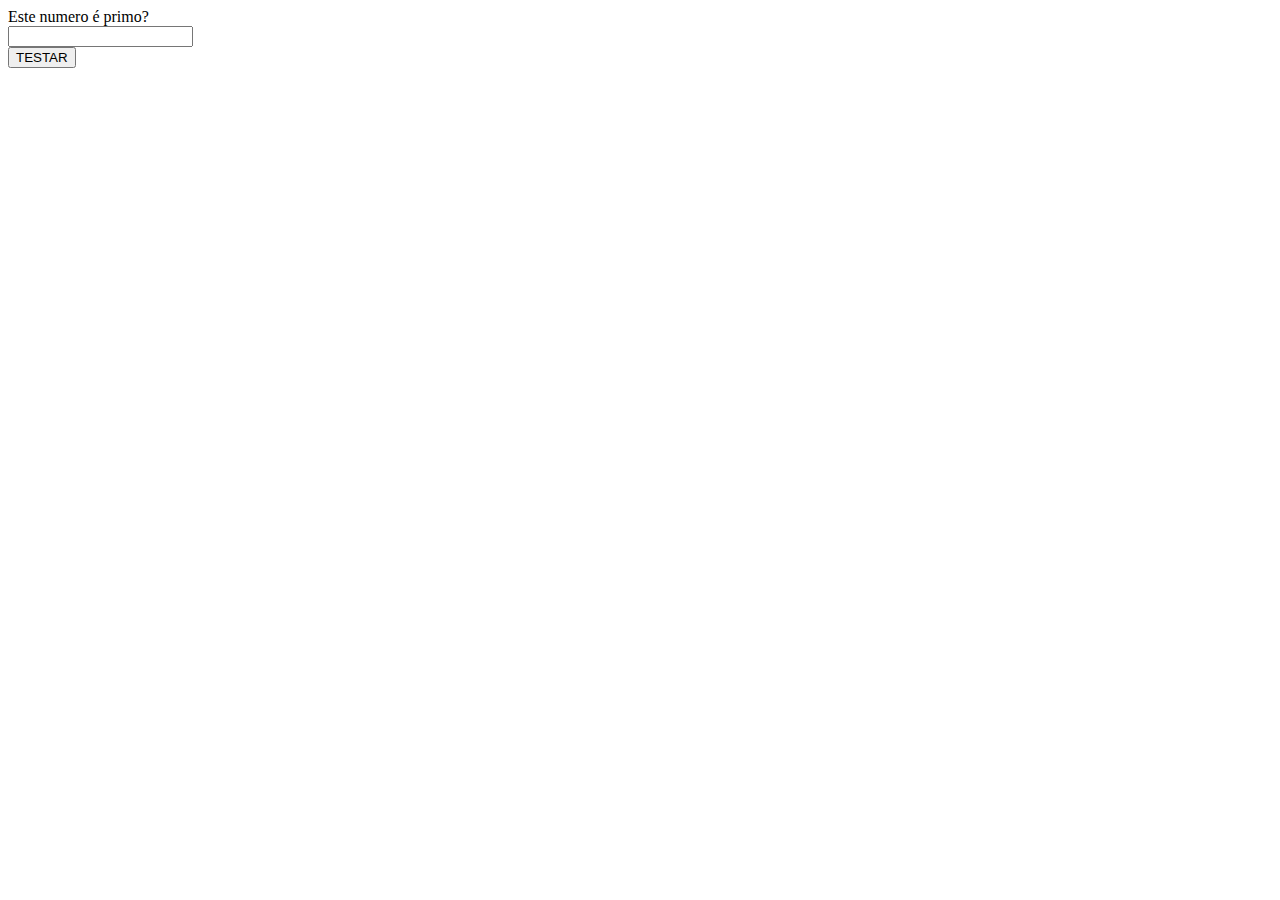
<file: PHP_Aulas/aula3/index.html>
<!DOCTYPE html>
<html lang="en">
<head>
    <meta charset="UTF-8">
    <meta name="viewport" content="width=device-width, initial-scale=1.0">
    <link rel="stylesheet" href="https://cdn.jsdelivr.net/npm/bootstrap@4.1.3/dist/css/bootstrap.min.css" integrity="sha384-MCw98/SFnGE8fJT3GXwEOngsV7Zt27NXFoaoApmYm81iuXoPkFOJwJ8ERdknLPMO" crossorigin="anonymous">
    <script src="https://cdn.jsdelivr.net/npm/bootstrap@4.1.3/dist/js/bootstrap.min.js" integrity="sha384-ChfqqxuZUCnJSK3+MXmPNIyE6ZbWh2IMqE241rYiqJxyMiZ6OW/JmZQ5stwEULTy" crossorigin="anonymous"></script>
    <title>Document</title>
</head>
<body>
    <form action="primo.php" method="post">
        
        <div class="row g-3 align-items-center">
            <div class="col-auto">
              <label for="inputPassword6" class="col-form-label">Este numero é primo?</label>
            </div>
            <div class="col-auto">
              <input type="number" id="inputPassword6" class="form-control" aria-describedby="passwordHelpInline" name="number">
            </div>
            <div class="col-auto">
                <button type="submit" class="btn btn-outline-primary">TESTAR</button>
            </div>
          </div>

    </form>
</body>
</html>
</file>
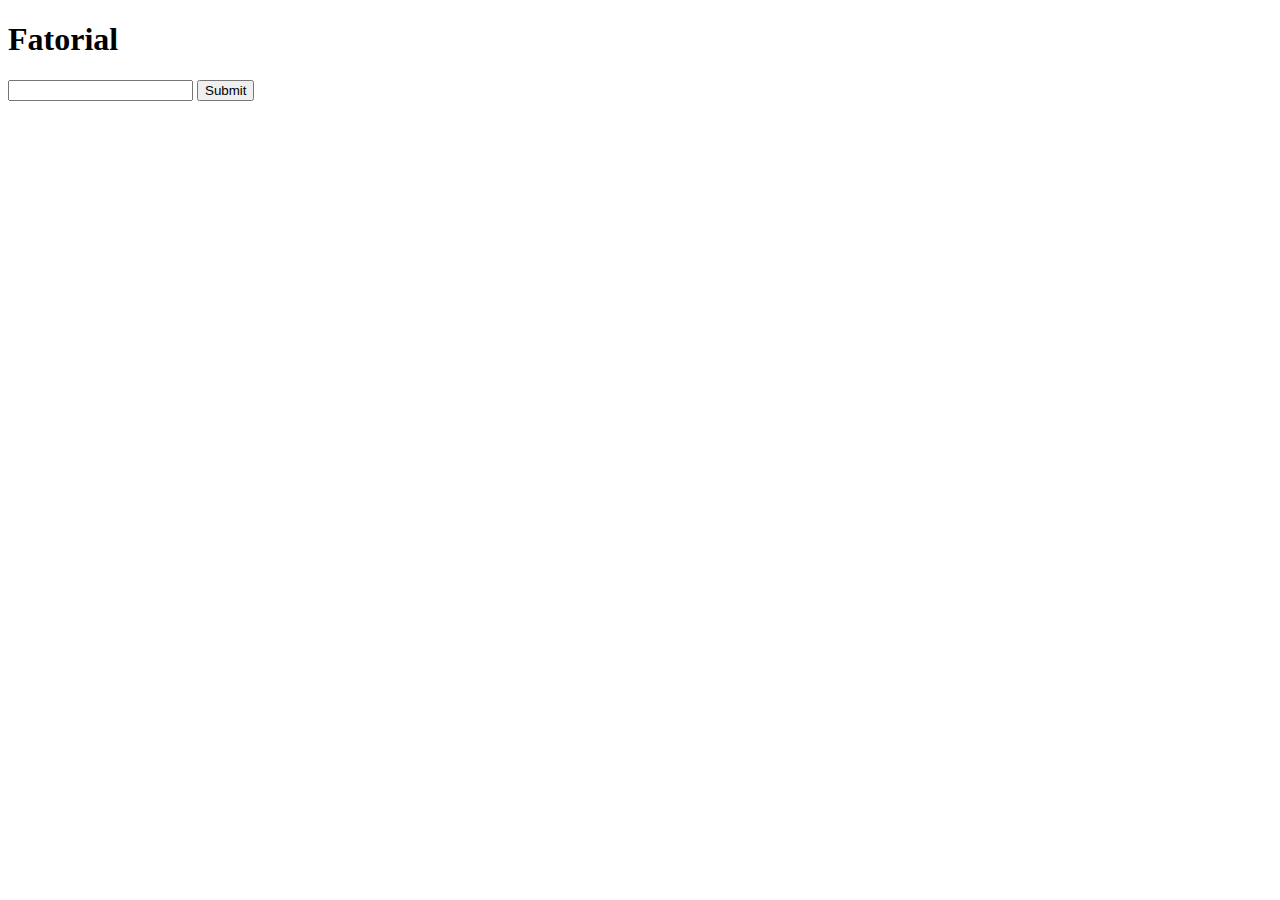
<file: PHP_Aulas/aula4/index.html>
<!DOCTYPE html>
<html lang="en">
<head>
    <meta charset="UTF-8">
    <meta name="viewport" content="width=device-width, initial-scale=1.0">
    <title>FATORIAL</title>
</head>
<body>
    <h1>Fatorial</h1>
    <form action="aula.php" method="get">
        <input type="text" name="number">
        <input type="submit">
    </form>
</body>
</html>
</file>
